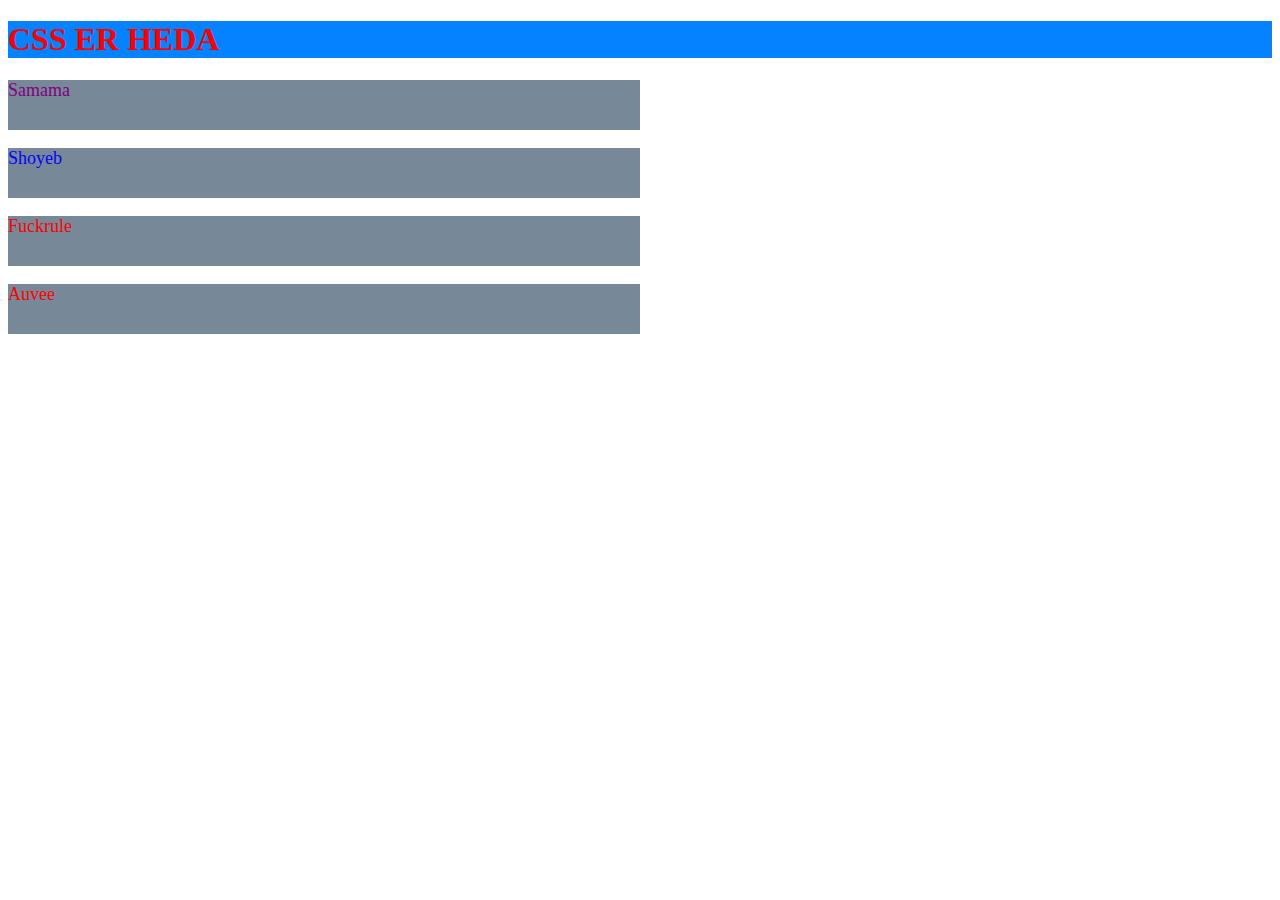
<file: CSS.html>
<!DOCTYPE html>
<html lang="en">

<head>
    <meta charset="UTF-8">
    <meta http-equiv="X-UA-Compatible" content="IE=edge">
    <meta name="viewport" content="width=device-width, initial-scale=1.0">
    <title>CSS</title>
    <style>
        p {
            color: red;
            background-color: lightslategray;
            height: 50px;
            width: 50%;
            text-shadow: maroon;
            font-size: large;
        }
        
        h1 {
            color: red;
            background-color: rgb(5, 130, 255);
        }
        
        #Babe {
            /*for id # use krba */
            color: purple;
        }
        
        .Fucker {
            /* for class use . class onek jaigai use kora jai id ek jaigai*/
            color: rgb(0, 4, 255);
        }
    </style>
</head>

<body>

    <h1>CSS ER HEDA</h1>
    <p id="Babe">Samama</p>
    <p class="Fucker">Shoyeb</p>
    <p>Fuckrule</p>
    <p>Auvee</p>
</body>

</html>
</file>
